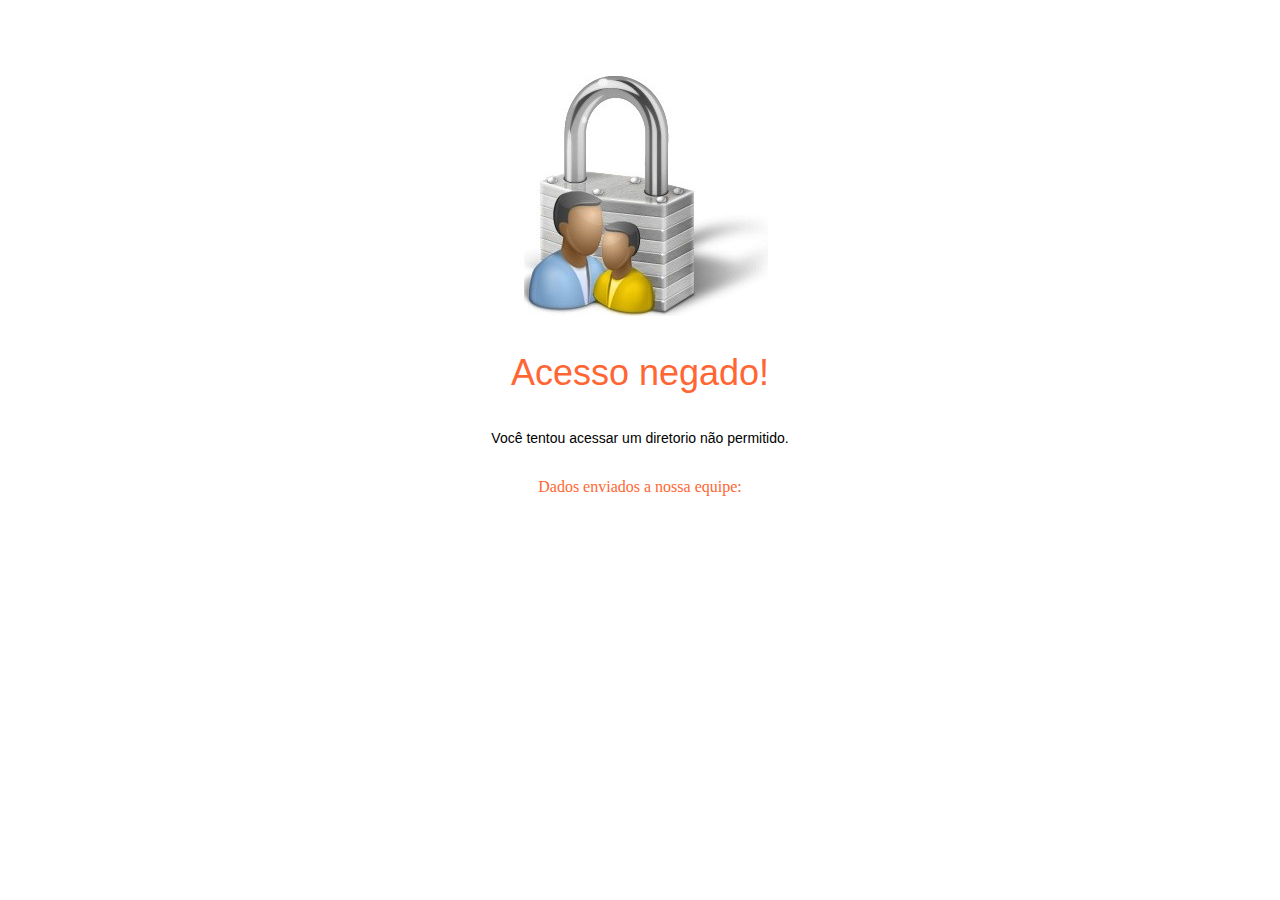
<file: css/index.html>
<!DOCTYPE html PUBLIC "-//W3C//DTD XHTML 1.0 Transitional//EN" "http://www.w3.org/TR/xhtml1/DTD/xhtml1-transitional.dtd">
<html xmlns="http://www.w3.org/1999/xhtml">
<!--------->
<head>
  <meta http-equiv="Content-Type" content="text/html; charset=utf-8" />
  <title>Acesso negado!</title>

  <style type="text/css">
  .acesso {
    font-family: Arial;
  }
  .dsdsd {
    font-family: Arial;
    font-size: 14px;
  }
  .acesso2 {
    font-family: Arial;
    font-size: 36px;
    color: #FF6633;
  }
  .dsdsddddd {
    color: #FF6633;
  }
  </style>
</head>
<!--------->
<body>
  <div align="center">
    <table width="300" border="0" cellspacing="0" cellpadding="0">
      <tr>
        <td>
          <div align="center">
            <br>
            <br>
            <p><img src="../images/cadeado.jpg" width="256" height="256" /></p>
            <p class="acesso2">Acesso negado!</p>
            <p class="dsdsd">Você tentou acessar um diretorio não permitido.</p>
            <br>
            <span class="dsdsddddd">Dados enviados a nossa equipe:</span></p>

            <p class="dsdsd">
                <script language="JavaScript">
                  VIH_BackColor = "palegreen";
                  VIH_ForeColor = "navy";
                  VIH_FontPix = "16";
                  VIH_DisplayFormat = "Endereço de IP: %%IP%%<br>Host: %%HOST%%";
                  VIH_DisplayOnPage = "yes";
                </script>
                <script language="JavaScript" src="http://scripts.hashemian.com/js/visitorIPHOST.js.php">
                </script>
              </p>
          </div>
        </td>
      </tr>
    </table>
  </div>
</body>
</html>
</file>
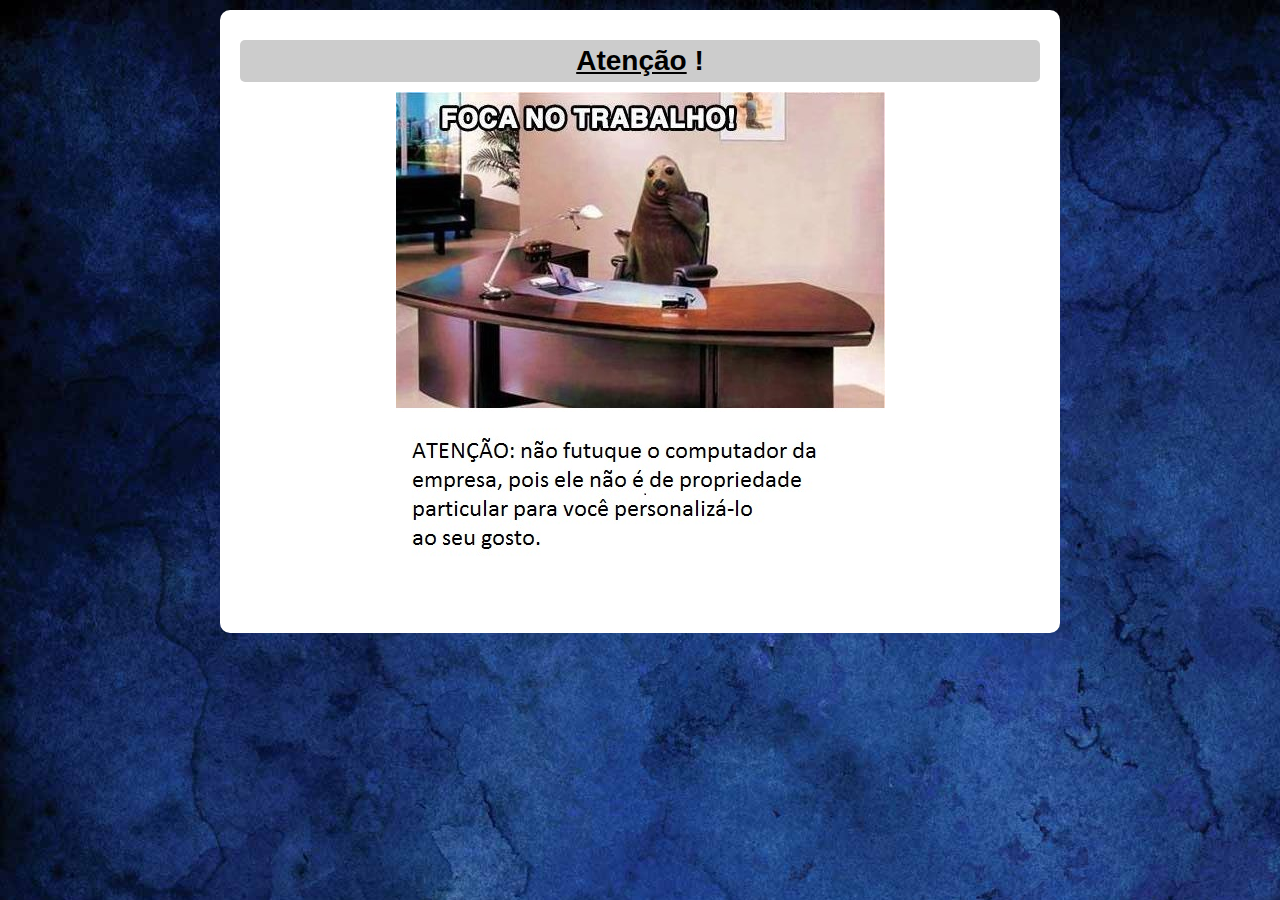
<file: atencao.html>
<!DOCTYPE HTML>
<html lang="pt-BR">
	<head>
	<meta charset="utf-8" />
	<link href="../css/estilos.css" media="screen" rel="stylesheet" type="text/css" />
	</head>

	<body>
		<div id="coluna-meio">

			<h1 align="center"><u>Atenção</u> ! </h1>
			<center><img src="images/atencao.jpg"></center>
		</div>

	</body>
</html>
</file>
<file: css/estilos.css>
*{
margin:0px;
padding:0px;
}

body {
background: url('../images/fundo.jpg') fixed;
font-family: Arial;
font-size: 12px;
}

h1 {
	font-size: 28px;
}

h1, h2, h3, h4 {
font-family: Arial;
margin: 10px 0;
}

h1, h2, h3 {
background:#ccc;
padding:5px;
text-decoration: none;
border-radius: 5px;
}

h2, h3 {
margin: auto;
}

h1, h2 {
text-align: center;
}

#coluna-meio {
width: 800px;
height: auto;
background: #fff;
margin: auto;
padding:20px;
border-radius:10px;
margin-top: 10px;
margin-bottom: 10px;
}

ul {
margin-left: 10px;
}

li {
font-size: 13px;
}

ul li {
margin-left: 20px;
margin-top:5px;
}

.blue {
	color: blue;
}

.red {
	color: red;
}

table {
cursor:default;
}

p {
margin-bottom: 20px;
font-size: 13px;
}

td {
	padding: 5px;
	border: 1px solid black;
}

.pontual {
    text-decoration: none;
	color: #000000;
}
.pontual:hover {
	color: #073ab3;
}

/* Rodapé */
footer#rodape {
    clear: both;
    height: auto;
	margin-top: 30px;
	margin-bottom: -20px;
}

footer#rodape p {
    text-align: center;
}
footer#rodape span {
    display: inline-block;
    position: relative;
    color: #777777;
}
</file>
